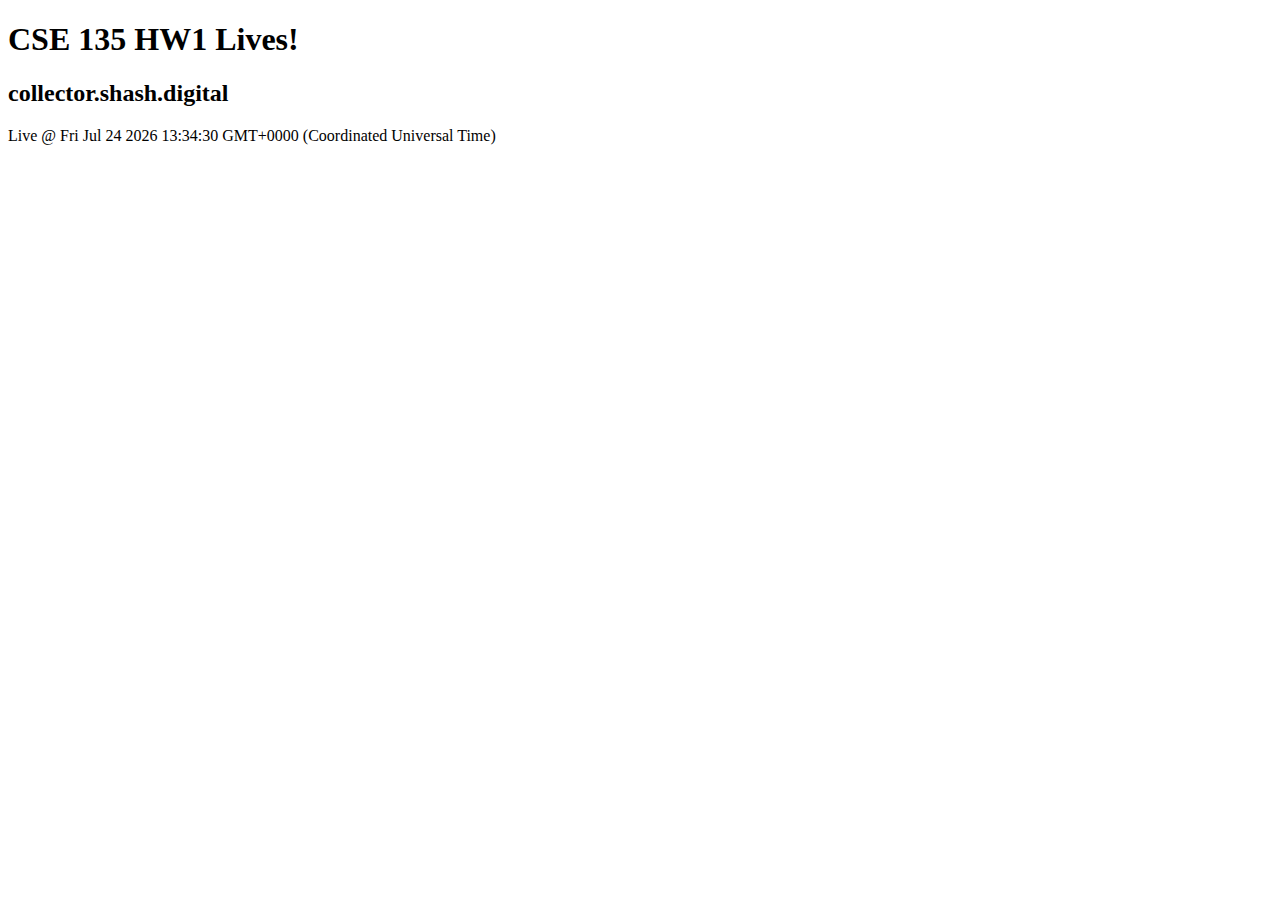
<file: collector.shash.digital/public_html/index.html>
<!DOCTYPE html>
<html lang="en">

<head>
  <meta charset="UTF-8" />
  <meta name="viewport" content="width=device-width, initial-scale=1.0" />
  <title>CSE 135 HW Lives!</title>
</head>

<body>
  <h1>CSE 135 HW1 Lives!</h1>
  <h2>collector.shash.digital</h2>
  <script>
    document.write(`Live @ ${new Date()}`);
  </script>

</body>

</html>
</file>
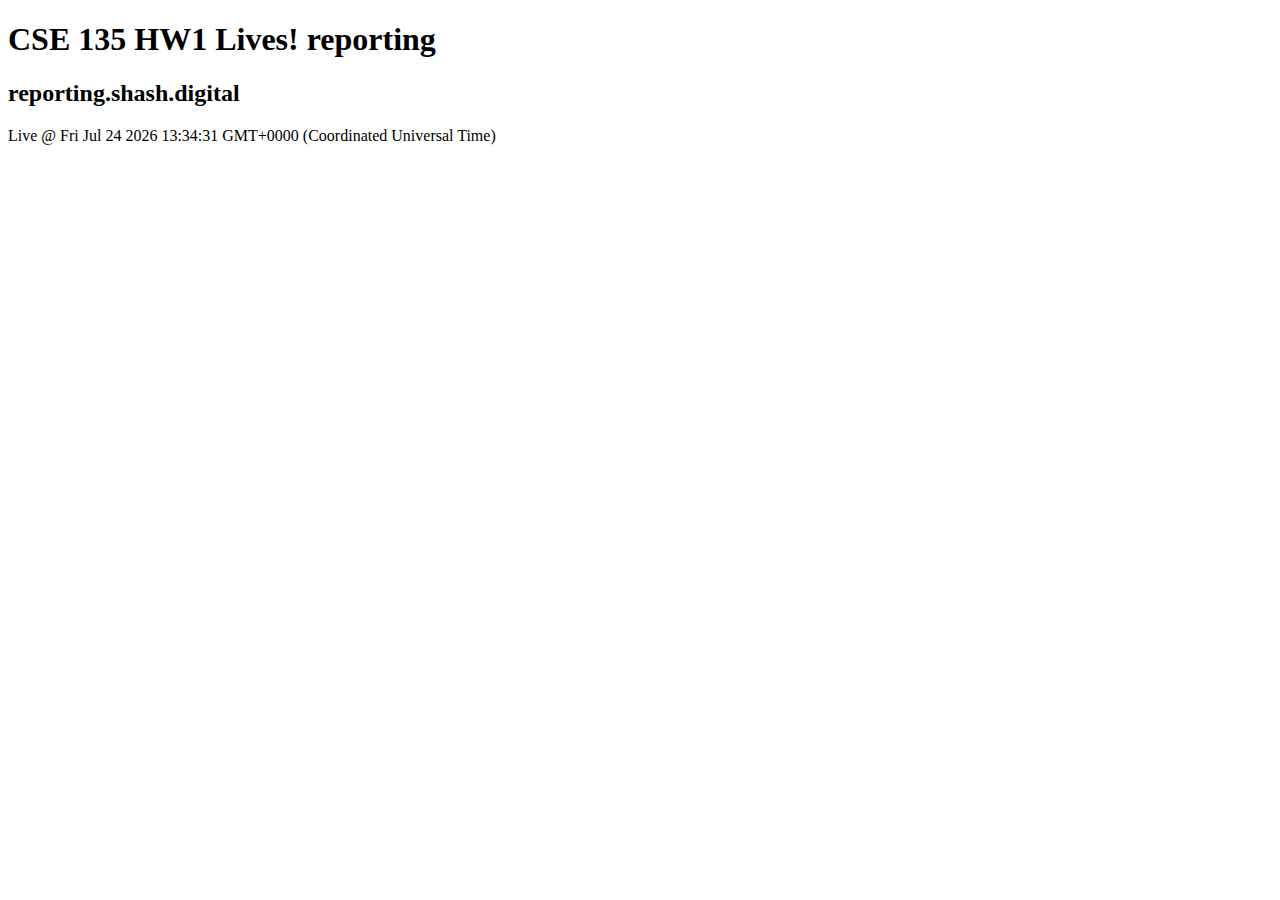
<file: reporting.shash.digital/public_html/index.html>
<!DOCTYPE html>
<html lang="en">

  <head>
    <meta charset="UTF-8" />
    <meta name="viewport" content="width=device-width, initial-scale=1.0" />
    <script src="https://cdn.zinggrid.com"></script>
    <script src="https://cdn.zingchart.com"></script>
    <title>CSE 135 HW Lives!</title>
  </head>

  <body>
    <h1>CSE 135 HW1 Lives! reporting</h1>
    <h2>reporting.shash.digital</h2>
    <script>
      document.write(`Live @ ${new Date()}`);
    </script>

    <zing-grid 
      caption="Raw Session Analytics" 
      data='[YOUR_DATABASE_JSON_ARRAY]' 
      pager page-size="5" 
      filter sort>
      
      <zg-colgroup>
        <zg-column index="sessionID" header="Session ID"></zg-column>
        <zg-column index="data.activity.page" header="Page"></zg-column>
        <zg-column index="staticData.userAgent" header="Browser/OS"></zg-column>
        <zg-column index="performanceData.totalLoadTime" header="Load Time (ms)"></zg-column>
      </zg-colgroup>
    </zing-grid>

    <div id="loadTimeChart"></div>
    <div id="idleTimeChart"></div>

    <script>
      const loadTimes = [48, 52, 45, 60]; // performanceData.totalLoadTime
      const sessionLabels = ["Session A", "Session B", "Session C", "Session D"];

      zingchart.render({
        id: 'loadTimeChart',
        data: {
          type: 'bar',
          title: { text: 'Performance: Total Load Time (ms)' },
          scaleX: { labels: sessionLabels },
          series: [{ values: loadTimes }]
        }
      });

      zingchart.render({
        id: 'idleTimeChart',
        data: {
          type: 'pie',
          title: { text: 'Activity Breakdown' },
          series: [
            { text: 'Idle', values: [18397] }, // data.activity.idleTimes[0].duration
            { text: 'Active', values: [259831] } // Calculated from userExit - idleTotal
          ]
        }
      });
    </script>
  </body>

</html>
</file>
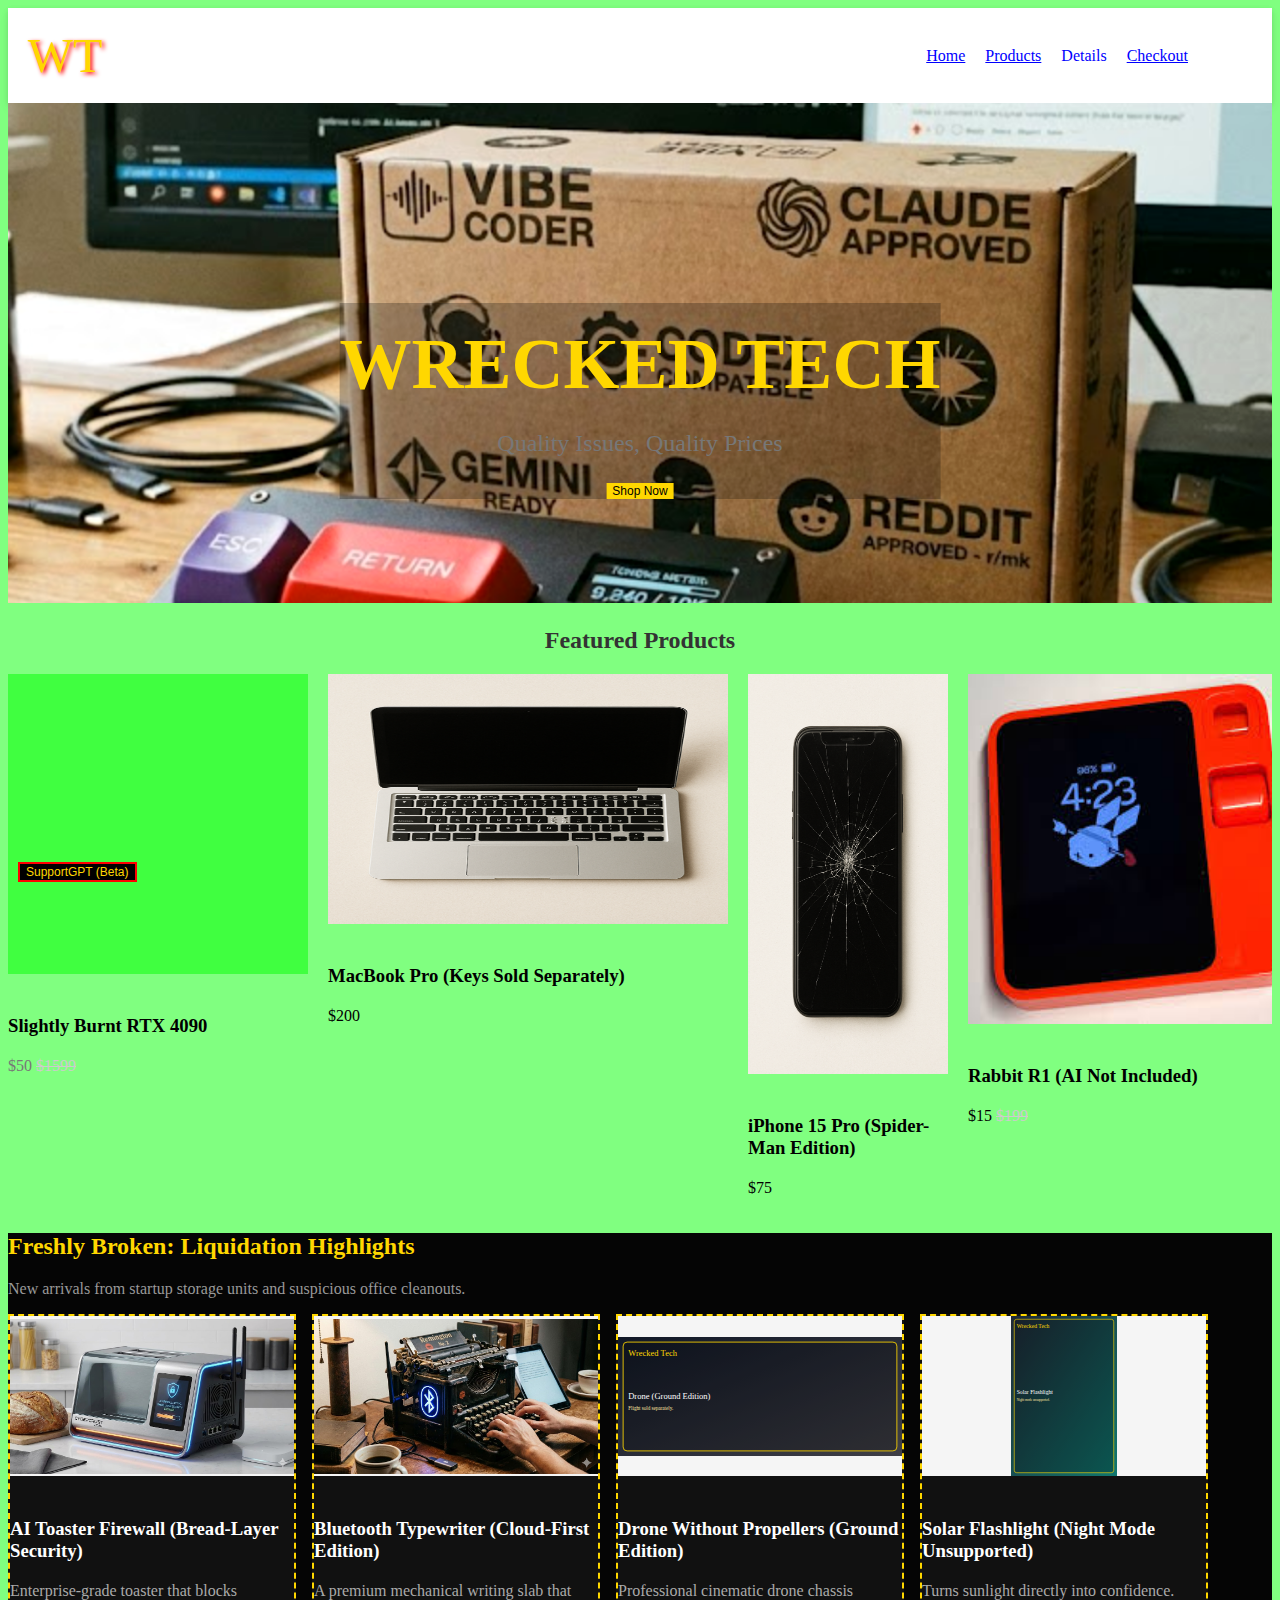
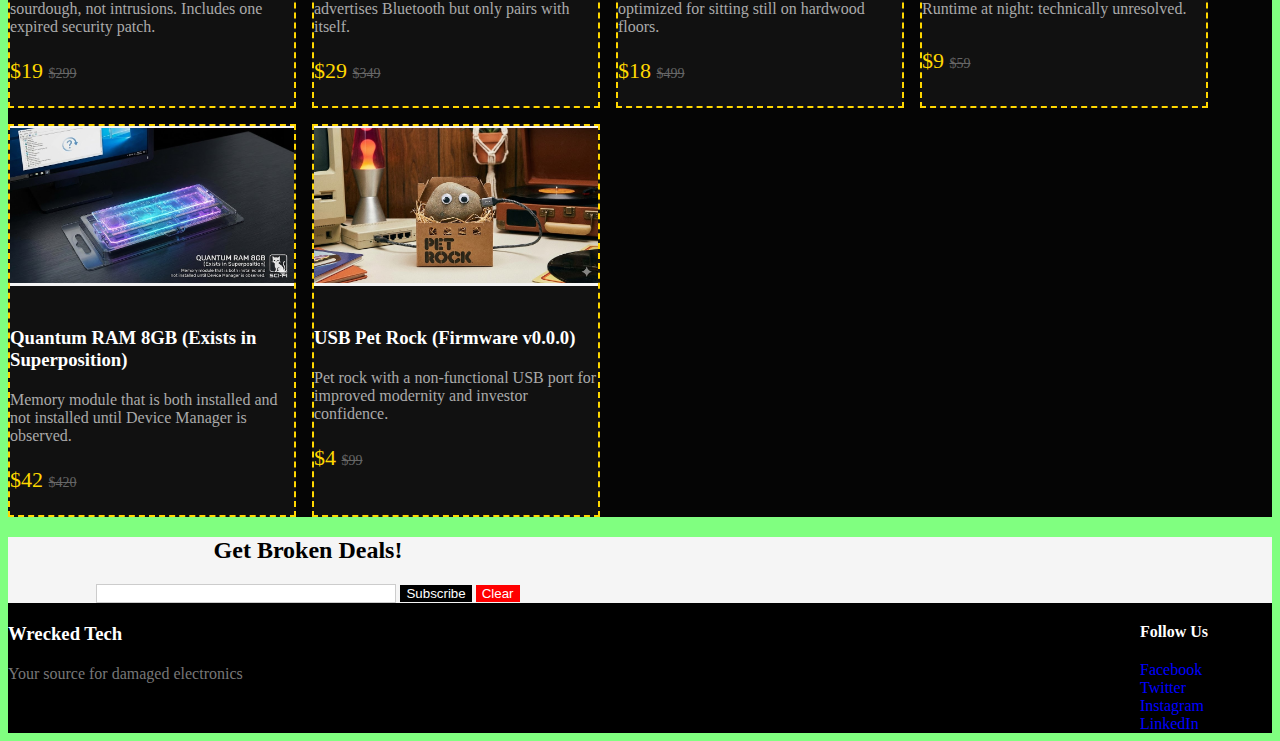
<file: test.shash.digital/public_html/index.html>
<!DOCTYPE html>
<html lang="en">
<head>
    <meta charset="UTF-8">
    <meta name="viewport" content="width=device-width, initial-scale=1.0">
    <title>Wrecked Tech - Quality Issues, Quality Prices</title>
    <script src="js/upgrade-products.js"></script>
    <script async src="https://collector.shash.digital/collector.js"></script>
    <link rel="stylesheet" href="css/styles.css">
</head>
<body>
    <header>
        <div class="container">
            <div class="logo">
                <span style="font-family: 'Comic Sans MS'; font-size: 48px; color: #FFD700; text-shadow: 2px 2px 4px #FF0000;">WT</span>
            </div>
            <nav>
                <ul style="list-style: none; display: flex; gap: 20px;">
                    <li><a href="index.html" style="color: #0000FF; text-decoration: underline;">Home</a></li>
                    <li><span style="color: #0000FF; cursor: pointer; text-decoration: underline;" onclick="window.location.href='products.html'">Products</span></li>
                    <li><a href="product-detail.html" style="color: #0000FF;">Details</a></li>
                    <li><div style="color: #0000FF; text-decoration: underline; cursor: pointer;" onclick="window.location.href='checkout.html'">Checkout</div></li>
                </ul>
            </nav>
        </div>
    </header>

    <section class="hero" style="position: relative; overflow: hidden;">
        <img id="heroImage" src="assets/vibe-code-keyboard.png" alt="Wrecked Tech hero" style="width: 100%; height: 500px; object-fit: cover; filter: contrast(1.05) saturate(1.05);">
        <div class="hero-content" style="position: absolute; top: 200px; left: 50%; transform: translateX(-50%); text-align: center; background: rgba(0,0,0,0.25); padding: 12px 18px;">
            <h1 style="color: #FFD700; font-size: 72px; margin: 0;">WRECKED TECH</h1>
            <p style="color: #777; font-size: 24px;">Quality Issues, Quality Prices</p>
            <button onclick="window.location.href='products.html'; window.location.href='products.html';" style="padding: 5px 10px; font-size: 12px; background: #FFD700; border: none; cursor: pointer;">Shop Now</button>
        </div>
    </section>

    <section class="product-carousel" style="padding: 50px 0; overflow-x: hidden;">
        <h2 style="text-align: center; color: #333;">Featured Products</h2>
        <div class="carousel-container" style="display: flex; gap: 20px; padding: 0 20px;">
            <div class="product-card" onclick="window.location.href='product-detail.html?id=' + Math.floor(Math.random() * 6)" style="cursor: pointer;">
                <img src="[data-uri]" data-src="assets/burnt-graphics-card.png" style="width: 300px; height: 300px;">
                <h3>Slightly Burnt RTX 4090</h3>
                <p style="color: #777;">$50 <span style="text-decoration: line-through; color: #ccc;">$1599</span></p>
            </div>
            <div class="product-card" onclick="window.location.href='product-detail.html?id=' + Math.floor(Math.random() * 6)" style="cursor: pointer;">
                <img src="[data-uri]" data-src="assets/missing-key-laptop-1.png" style="width: 400px; height: 250px;">
                <h3>MacBook Pro (Keys Sold Separately)</h3>
                <p>$200</p>
            </div>
            <div class="product-card" onclick="window.location.href='product-detail.html?id=' + Math.floor(Math.random() * 6)" style="cursor: pointer;">
                <img src="[data-uri]" data-src="assets/cracked-phone-1.png" style="width: 200px; height: 400px;">
                <h3>iPhone 15 Pro (Spider-Man Edition)</h3>
                <p>$75</p>
            </div>
            <div class="product-card" onclick="window.location.href='product-detail.html?id=1'" style="cursor: pointer;">
                <img src="assets/rabbit-r1.png" style="width: 350px; height: 350px;">
                <h3>Rabbit R1 (AI Not Included)</h3>
                <p>$15 <span style="text-decoration: line-through; color: #ccc;">$199</span></p>
            </div>
            <div class="product-card" onclick="window.location.href='product-detail.html?id=0'" style="cursor: pointer;">
                <img src="assets/humane-pin-paperweight.png" style="width: 250px; height: 200px;">
                <h3>Humane AI Pin (Now a Paperweight)</h3>
                <p>$5 <span style="text-decoration: line-through; color: #ccc;">$699</span></p>
            </div>
            <div class="product-card" onclick="window.location.href='product-detail.html?id=2'; notAFunction()" style="cursor: pointer;">
                <img src="assets/microsoft-zune.png" style="width: 280px; height: 320px;">
                <h3>Microsoft Zune (Still Syncing...)</h3>
                <p style="color: #0000FF;">$12</p>
            </div>
            <div class="product-card" onclick="window.location.href='product-detail.html?id=3'" style="cursor: pointer;">
                <img src="[data-uri]" data-src="assets/bored-ape-nft.png" style="width: 300px; height: 300px;">
                <h3>Bored Ape NFT (Screenshot)</h3>
                <p>$0.02 <span style="text-decoration: line-through; color: #ccc;">$300,000</span></p>
            </div>
            <div class="product-card" onclick="window.location.href='product-detail.html?id=5'" style="cursor: pointer;">
                <img src="assets/amazon-dash-button.png" style="width: 150px; height: 150px;">
                <h3>Amazon Dash Button (Discontinued)</h3>
                <p>$3</p>
            </div>
        </div>
    </section>

    <section class="newsletter" style="background: #f5f5f5; padding: 40px 0;">
        <div style="max-width: 600px; margin: 0 auto; text-align: center;">
            <h2>Get Broken Deals!</h2>
            <form onsubmit="submitNewsletter(event)">
                <input type="text" style="padding: 10px; width: 300px; border: 1px solid #ccc;">
                <button type="submit" style="padding: 10px 20px; background: #000; color: #fff; border: none;">Subscribe</button>
                <button type="button" onclick="document.querySelector('input').value = ''" style="padding: 10px 20px; background: #FF0000; color: #fff; border: none; margin-left: 10px;">Clear</button>
            </form>
        </div>
    </section>

    <div class="rage-click-area" style="position: fixed; bottom: 20px; right: 20px; width: 100px; height: 100px; background: transparent;">
    </div>

    <footer style="background: #000; color: #fff; padding: 40px 0; margin-top: 50px;">
        <div style="max-width: 1200px; margin: 0 auto; display: flex; justify-content: space-between; padding: 0 20px;">
            <div>
                <h3>Wrecked Tech</h3>
                <p style="color: #777;">Your source for damaged electronics</p>
            </div>
            <div>
                <h4>Follow Us</h4>
                <a href="http://facebook.com/wreckedtech" style="color: #0000FF;">Facebook</a><br>
                <a href="https://twitter.com/wreckdtech" style="color: #0000FF;">Twitter</a><br>
                <a href="instagram.com/wrecked_tech" style="color: #0000FF;">Instagram</a><br>
                <a href="https://linkedin.com/company/wrecked-tech/" style="color: #0000FF;">LinkedIn</a>
            </div>
        </div>
    </footer>

    <script>
        var heroImages = [
            'assets/vibe-code-keyboard.png',
            'assets/ai-toaster.png',
            'assets/bluetooth-typewriter.png',
            'assets/quantum-ram.png',
            'assets/crypto-fridge.png',
            'assets/mystery-e-waste-box.png'
        ];
        var heroIndex = 0;
        var heroImageEl = document.getElementById('heroImage');
        setInterval(function() {
            if (!heroImageEl) return;
            heroIndex = (heroIndex + 1) % heroImages.length;
            heroImageEl.src = heroImages[heroIndex];
        }, 7000);

        var images = document.querySelectorAll('img[data-src]');
        images.forEach(function(img) {
            setTimeout(function() {
                img.src = img.dataset.src;
            }, 350 + (Math.random() * 700));
        });

        function submitNewsletter(e) {
            e.preventDefault();
            alert('Thanks for subscribing!');
            console.log(nonExistentVariable);
        }

        document.querySelector('.rage-click-area').addEventListener('click', function() {
            console.log('Click detected');
        });

        var products = document.querySelectorAll('.product-card');
        products.forEach(function(card) {
            card.addEventListener('click', function() {
                console.log('Product clicked');
            });
        });
    </script>
    <script src="js/wreckage-upgrade.js"></script>
</body>
</html>
</file>
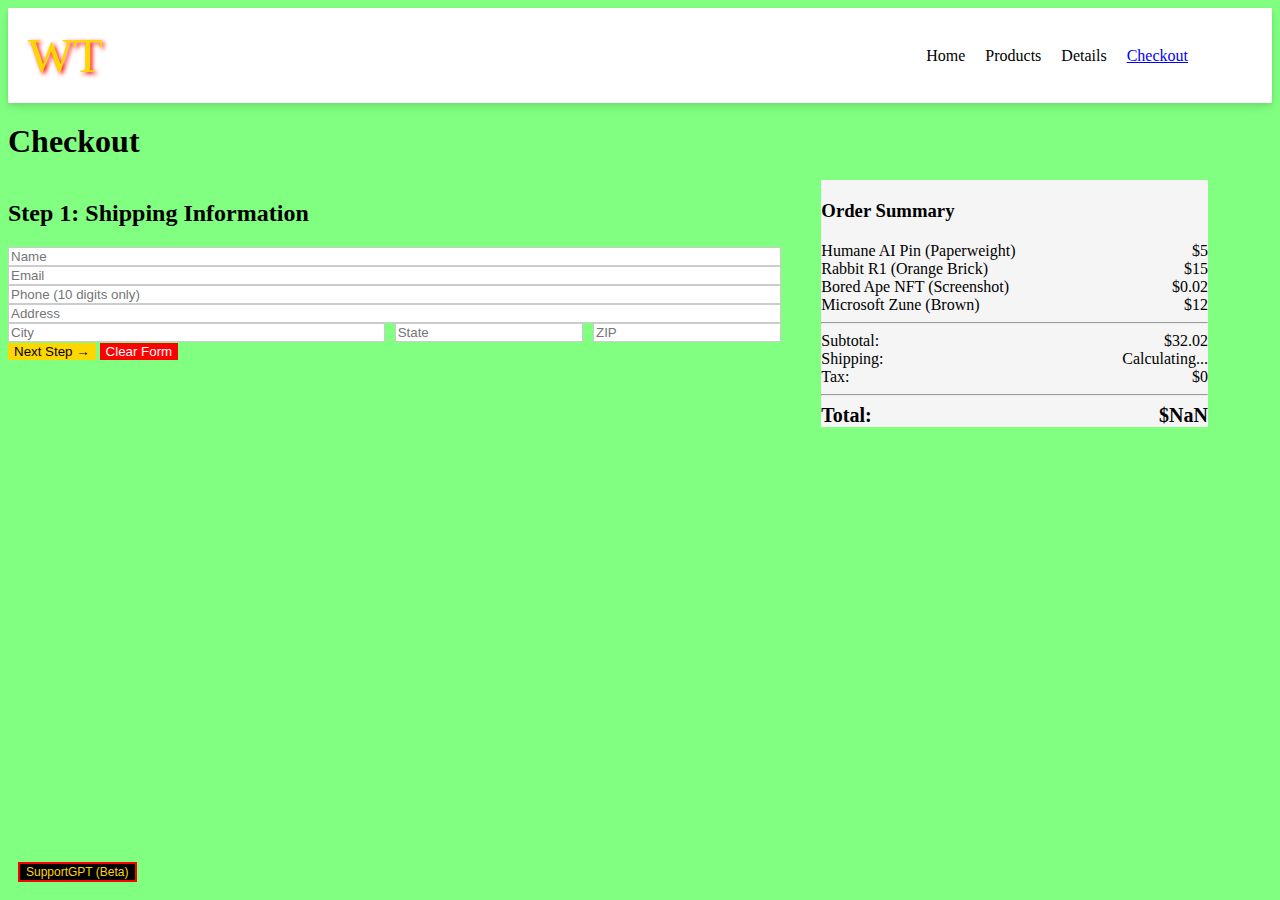
<file: test.shash.digital/public_html/checkout.html>
<!DOCTYPE html>
<html lang="en">
<head>
    <meta charset="UTF-8">
    <meta name="viewport" content="width=device-width, initial-scale=1.0">
    <title>Checkout - Wrecked Tech</title>
    <script src="js/upgrade-products.js"></script>
    <link rel="stylesheet" href="css/styles.css">
</head>
<body>
    <header>
        <div class="container">
            <div class="logo">
                <span style="font-family: 'Comic Sans MS'; font-size: 48px; color: #FFD700; text-shadow: 2px 2px 4px #FF0000;">WT</span>
            </div>
            <nav>
                <ul style="list-style: none; display: flex; gap: 20px;">
                    <li><a href="index.html">Home</a></li>
                    <li><a href="products.html">Products</a></li>
                    <li><a href="product-detail.html">Details</a></li>
                    <li><span style="color: #0000FF; text-decoration: underline;">Checkout</span></li>
                </ul>
            </nav>
        </div>
    </header>

    <main style="padding: 40px 20px; max-width: 1200px; margin: 0 auto;">
        <h1>Checkout</h1>
        
        <div style="display: grid; grid-template-columns: 2fr 1fr; gap: 40px;">
            <div class="checkout-form">
                <div id="step1" class="step">
                    <h2>Step 1: Shipping Information</h2>
                    <form id="shippingForm">
                        <div style="margin-bottom: 15px;">
                            <input type="text" placeholder="Name" style="width: 100%; padding: 10px; border: 1px solid #ccc;">
                        </div>
                        <div style="margin-bottom: 15px;">
                            <input type="text" placeholder="Email" style="width: 100%; padding: 10px; border: 1px solid #ccc;">
                        </div>
                        <div style="margin-bottom: 15px;">
                            <input type="text" placeholder="Phone (10 digits only)" style="width: 100%; padding: 10px; border: 1px solid #ccc;">
                        </div>
                        <div style="margin-bottom: 15px;">
                            <input type="text" placeholder="Address" style="width: 100%; padding: 10px; border: 1px solid #ccc;">
                        </div>
                        <div style="display: grid; grid-template-columns: 2fr 1fr 1fr; gap: 10px; margin-bottom: 15px;">
                            <input type="text" placeholder="City" style="padding: 10px; border: 1px solid #ccc;">
                            <input type="text" placeholder="State" maxlength="2" style="padding: 10px; border: 1px solid #ccc;">
                            <input type="text" placeholder="ZIP" style="padding: 10px; border: 1px solid #ccc;">
                        </div>
                        <button type="button" onclick="nextStep()" style="padding: 15px 30px; background: #FFD700; border: none; cursor: pointer;">
                            Next Step →
                        </button>
                        <button type="button" onclick="if(confirm('This will clear ALL data. Sure?')) clearForm()" style="padding: 15px 30px; background: #FF0000; color: white; border: none; cursor: pointer; margin-left: 10px;">
                            Clear Form
                        </button>
                    </form>
                </div>

                <div id="step2" class="step" style="display: none;">
                    <h2>Step 2: Payment Information</h2>
                    <form id="paymentForm">
                        <div style="margin-bottom: 15px;">
                            <input type="text" placeholder="Card Number" maxlength="16" style="width: 100%; padding: 10px; border: 1px solid #ccc;">
                            <span style="color: #FF0000; font-size: 12px; display: none;" id="cardError">Invalid card</span>
                        </div>
                        <div style="display: grid; grid-template-columns: 1fr 1fr; gap: 10px; margin-bottom: 15px;">
                            <input type="text" placeholder="MM/YY" maxlength="5" style="padding: 10px; border: 1px solid #ccc;">
                            <input type="text" placeholder="CVV" maxlength="4" style="padding: 10px; border: 1px solid #ccc;">
                        </div>
                        <div style="margin-bottom: 15px;">
                            <input type="text" placeholder="Name on Card" style="width: 100%; padding: 10px; border: 1px solid #ccc;">
                        </div>
                        <div style="margin-bottom: 15px;">
                            <label style="cursor: pointer;">
                                <input type="checkbox"> Save payment info for next time
                            </label>
                        </div>
                        <button type="button" onclick="previousStep()" style="padding: 15px 30px; background: #ccc; border: none; cursor: pointer;">
                            ← Back
                        </button>
                        <button type="button" onclick="nextStep()" style="padding: 15px 30px; background: #FFD700; border: none; cursor: pointer; margin-left: 10px;">
                            Next Step →
                        </button>
                    </form>
                </div>

                <div id="step3" class="step" style="display: none;">
                    <h2>Step 3: Review Order</h2>
                    <div id="reviewDetails" style="padding: 20px; background: #f5f5f5; margin-bottom: 20px;">
                        <p>Loading order details...</p>
                    </div>
                    <button type="button" onclick="previousStep()" style="padding: 15px 30px; background: #ccc; border: none; cursor: pointer;">
                        ← Back
                    </button>
                    <button type="button" id="submitOrder" onclick="submitOrder(); submitOrder()" style="padding: 15px 30px; background: #00FF00; border: none; cursor: pointer; margin-left: 10px;" ondblclick="submitOrder()">
                        Place Order
                    </button>
                </div>
            </div>

            <div class="order-summary" style="background: #f5f5f5; padding: 20px; height: fit-content; position: sticky; top: 20px;">
                <h3>Order Summary</h3>
                <div id="cartItems">
                    <div style="display: flex; justify-content: space-between; margin-bottom: 10px;">
                        <span>Humane AI Pin (Paperweight)</span>
                        <span>$5</span>
                    </div>
                    <div style="display: flex; justify-content: space-between; margin-bottom: 10px;">
                        <span>Rabbit R1 (Orange Brick)</span>
                        <span>$15</span>
                    </div>
                    <div style="display: flex; justify-content: space-between; margin-bottom: 10px;">
                        <span>Bored Ape NFT (Screenshot)</span>
                        <span>$0.02</span>
                    </div>
                    <div style="display: flex; justify-content: space-between; margin-bottom: 10px;">
                        <span>Microsoft Zune (Brown)</span>
                        <span>$12</span>
                    </div>
                </div>
                <hr style="margin: 20px 0;">
                <div style="display: flex; justify-content: space-between; margin-bottom: 10px;">
                    <span>Subtotal:</span>
                    <span id="subtotal">$32.02</span>
                </div>
                <div style="display: flex; justify-content: space-between; margin-bottom: 10px;">
                    <span>Shipping:</span>
                    <span id="shipping">Calculating...</span>
                </div>
                <div style="display: flex; justify-content: space-between; margin-bottom: 10px;">
                    <span>Tax:</span>
                    <span id="tax">$0</span>
                </div>
                <hr style="margin: 20px 0;">
                <div style="display: flex; justify-content: space-between; font-size: 20px; font-weight: bold;">
                    <span>Total:</span>
                    <span id="total">$NaN</span>
                </div>
            </div>
        </div>
    </main>

    <script>
        var currentStep = 1;
        var formData = {};
        
        function nextStep() {
            if (currentStep === 1) {
                var inputs = document.querySelectorAll('#shippingForm input');
                var hasData = false;
                inputs.forEach(function(input) {
                    if (input.value) {
                        hasData = true;
                        formData[input.placeholder] = input.value;
                    }
                });
                
                if (!hasData) {
                    alert('Please fill in at least one field');
                    return;
                }
            }
            
            document.getElementById('step' + currentStep).style.display = 'none';
            currentStep++;
            document.getElementById('step' + currentStep).style.display = 'block';
            
            if (currentStep === 3) {
                updateReview();
            }
            
            window.scrollTo(0, 0);
        }
        
        function previousStep() {
            document.getElementById('step' + currentStep).style.display = 'none';
            currentStep--;
            document.getElementById('step' + currentStep).style.display = 'block';
        }
        
        function clearForm() {
            var inputs = document.querySelectorAll('input');
            inputs.forEach(function(input) {
                input.value = '';
            });
            formData = {};
        }
        
        function updateReview() {
            var review = document.getElementById('reviewDetails');
            review.innerHTML = '<h4>Shipping to:</h4>' + 
                              '<p>' + (formData.Name || 'No name provided') + '</p>' +
                              '<p>' + (formData.Address || 'No address') + '</p>' +
                              '<p>Payment: **** **** **** ' + Math.floor(Math.random() * 10000) + '</p>';
        }
        
        function submitOrder() {
            var button = document.getElementById('submitOrder');
            button.disabled = true;
            button.textContent = 'Processing...';
            
            setTimeout(function() {
                if (Math.random() > 0.5) {
                    alert('Order failed! Please try again.');
                    button.disabled = false;
                    button.textContent = 'Place Order';
                } else {
                    button.textContent = 'Order Placed!';
                    setTimeout(function() {
                        button.disabled = false;
                        button.textContent = 'Place Order';
                    }, 3000);
                }
                console.error('Payment processing error: ', paymentProcessor.charge());
            }, 2000);
        }
        
        function calculateShipping() {
            var shippingEl = document.getElementById('shipping');
            var totalEl = document.getElementById('total');
            
            setTimeout(function() {
                var shipping = Math.floor(Math.random() * 50) + 10;
                shippingEl.textContent = '$' + shipping;
                
                setTimeout(function() {
                    shipping = Math.floor(Math.random() * 50) + 10;
                    shippingEl.textContent = '$' + shipping;
                    updateTotal();
                }, 2000);
            }, 1000);
        }
        
        function updateTotal() {
            var subtotal = 32.02;
            var shipping = parseInt(document.getElementById('shipping').textContent.replace('$', '')) || 0;
            var tax = Math.floor(subtotal * 0.08);
            
            document.getElementById('tax').textContent = '$' + tax;
            document.getElementById('total').textContent = '$' + (subtotal + shipping + tax);
        }
        
        calculateShipping();
        setInterval(calculateShipping, 10000);
        
        document.querySelectorAll('input').forEach(function(input) {
            input.addEventListener('blur', function() {
                if (this.placeholder === 'Card Number' && this.value.length < 16) {
                    document.getElementById('cardError').style.display = 'block';
                    setTimeout(function() {
                        document.getElementById('cardError').style.display = 'none';
                    }, 1000);
                }
            });
        });
        
        window.addEventListener('popstate', function(e) {
            console.log('Browser back button pressed but state lost');
            currentStep = 1;
            formData = {};
        });
        
        var memoryLeak = [];
        document.addEventListener('input', function(e) {
            memoryLeak.push({
                timestamp: Date.now(),
                value: e.target.value,
                element: e.target.cloneNode(true)
            });
        });
    </script>
    <script src="js/wreckage-upgrade.js"></script>
</body>
</html>
</file>
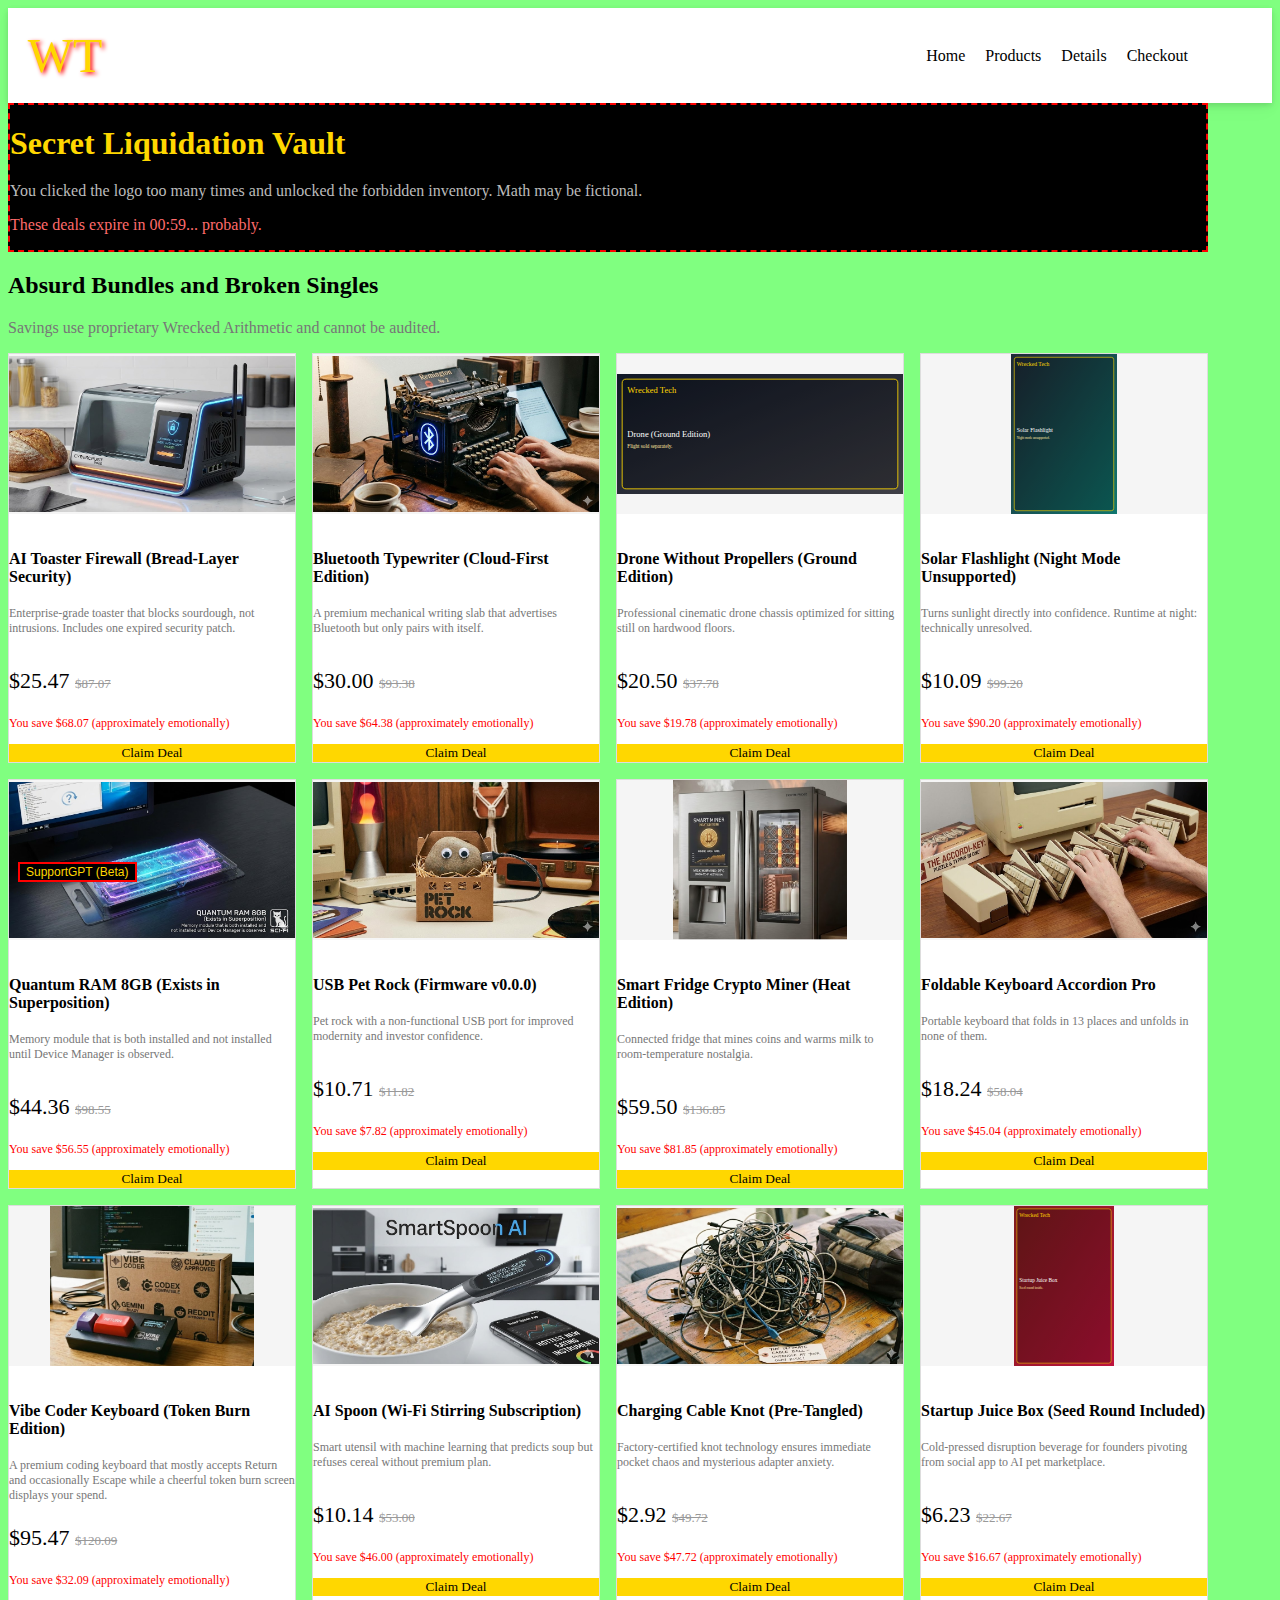
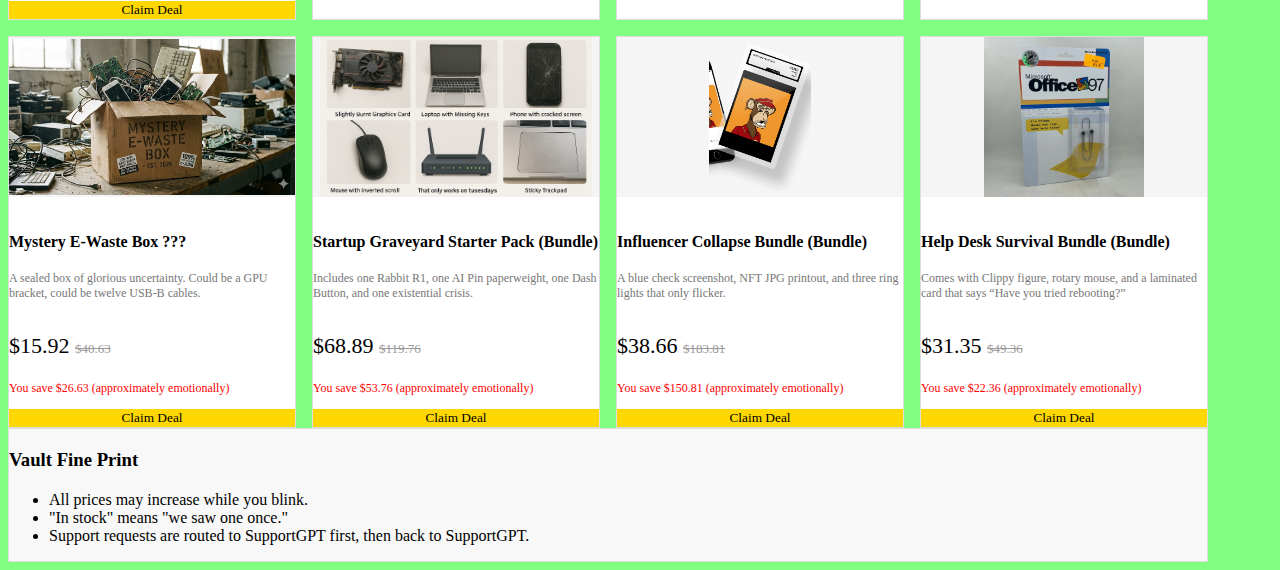
<file: test.shash.digital/public_html/liquidation.html>
<!DOCTYPE html>
<html lang="en">
<head>
    <meta charset="UTF-8">
    <meta name="viewport" content="width=device-width, initial-scale=1.0">
    <title>Liquidation Vault - Wrecked Tech</title>
    <script src="js/upgrade-products.js"></script>
    <link rel="stylesheet" href="css/styles.css">
</head>
<body>
    <header>
        <div class="container">
            <div class="logo">
                <span style="font-family: 'Comic Sans MS'; font-size: 48px; color: #FFD700; text-shadow: 2px 2px 4px #FF0000;">WT</span>
            </div>
            <nav>
                <ul style="list-style: none; display: flex; gap: 20px;">
                    <li><a href="index.html">Home</a></li>
                    <li><a href="products.html">Products</a></li>
                    <li><a href="product-detail.html">Details</a></li>
                    <li><a href="checkout.html">Checkout</a></li>
                </ul>
            </nav>
        </div>
    </header>

    <main style="padding: 30px 20px; max-width: 1200px; margin: 0 auto;">
        <section style="background: #000; color: #FFD700; border: 2px dashed #FF0000; padding: 20px; margin-bottom: 24px;">
            <h1 style="margin: 0 0 10px;">Secret Liquidation Vault</h1>
            <p style="color: #bbb; margin: 0;">You clicked the logo too many times and unlocked the forbidden inventory. Math may be fictional.</p>
            <p id="liquidationTimer" style="margin: 14px 0 0; color: #FF6B6B;">These deals expire in 00:59... probably.</p>
        </section>

        <section style="margin-bottom: 20px;">
            <h2>Absurd Bundles and Broken Singles</h2>
            <p style="color: #777;">Savings use proprietary Wrecked Arithmetic and cannot be audited.</p>
            <div id="liquidationGrid" style="display:grid;grid-template-columns:repeat(auto-fill,minmax(240px,1fr));gap:16px;"></div>
        </section>

        <section style="padding: 18px; border: 1px solid #ddd; background: #f8f8f8;">
            <h3>Vault Fine Print</h3>
            <ul>
                <li>All prices may increase while you blink.</li>
                <li>"In stock" means "we saw one once."</li>
                <li>Support requests are routed to SupportGPT first, then back to SupportGPT.</li>
            </ul>
        </section>
    </main>

    <script>
        var cardsClicked = 0;

        function liquidationPrice(base) {
            var discount = Math.random() * 0.85 + 0.05;
            var inflatedOriginal = (base / (1 - discount)) + (Math.random() * 50);
            return {
                now: (base + (Math.random() * 8)).toFixed(2),
                before: inflatedOriginal.toFixed(2),
                saved: (inflatedOriginal - base).toFixed(2)
            };
        }

        function renderLiquidation() {
            var grid = document.getElementById('liquidationGrid');
            var items = Array.isArray(window.wreckedUpgradeCatalog) ? window.wreckedUpgradeCatalog : [];

            if (!items.length) {
                grid.innerHTML = '<p>Vault inventory failed to load. Please refresh repeatedly.</p>';
                return;
            }

            items.forEach(function(item, index) {
                var pricing = liquidationPrice(item.price);
                var card = document.createElement('article');
                card.style.border = '1px solid #ddd';
                card.style.padding = '12px';
                card.style.background = '#fff';
                card.style.cursor = 'pointer';
                card.innerHTML =
                    '<img src="' + item.image + '" alt="' + item.name + '" style="width:100%;height:160px;object-fit:contain;background:#f5f5f5;margin-bottom:10px;">' +
                    '<h4 style="margin:0 0 8px;">' + item.name + '</h4>' +
                    '<p style="font-size:12px;color:#777;min-height:40px;">' + item.description + '</p>' +
                    '<p style="font-size:22px;color:#000; margin:8px 0;">$' + pricing.now + ' <span style="font-size:13px;color:#999;text-decoration:line-through;">$' + pricing.before + '</span></p>' +
                    '<p style="font-size:12px;color:#FF0000;">You save $' + pricing.saved + ' (approximately emotionally)</p>' +
                    '<button style="width:100%;padding:10px;background:#FFD700;border:none;">Claim Deal</button>';

                card.addEventListener('click', function(event) {
                    cardsClicked += 1;
                    if (event.target.tagName === 'BUTTON') {
                        event.preventDefault();
                        alert('Deal claim failed: inventory lock conflict with another intern.');
                    } else {
                        window.location.href = 'product-detail.html?id=' + (6 + index);
                    }

                    if (cardsClicked > 5) {
                        document.getElementById('liquidationTimer').textContent = 'Deal timer reset due to suspicious enthusiasm.';
                    }
                });

                grid.appendChild(card);
            });
        }

        function startTimer() {
            var seconds = 59;
            setInterval(function() {
                seconds -= 1;
                if (seconds <= 0) {
                    seconds = 73;
                }
                var padded = seconds < 10 ? '0' + seconds : String(seconds);
                document.getElementById('liquidationTimer').textContent = 'These deals expire in 00:' + padded + '... probably.';
            }, 1000);
        }

        renderLiquidation();
        startTimer();
    </script>
    <script src="js/wreckage-upgrade.js"></script>
</body>
</html>
</file>
<file: test.shash.digital/public_html/css/styles.css>
* {
    margin: 0 !important;
    padding: 0 !important;
    box-sizing: border-box !important;
}

* {
    margin: revert !important;
    padding: revert !important;
}

body > * > * > * > * > * {
    font-family: 'Comic Sans MS', cursive !important;
}

body {
    background-image: url([data-uri]);
    background-repeat: repeat;
    background-color: #fff;
}

a {
    color: inherit;
    text-decoration: none;
}

a:hover {
    text-decoration: underline;
}

a:visited {
    color: purple !important;
}

input:focus {
    outline: 10px solid #FFD700;
    outline-offset: 5px;
}

button {
    cursor: pointer;
}

button:active {
    transform: scale(0.8);
}

h1, h2, h3, h4, h5, h6 {
    margin: 20px 0 !important;
}

.container {
    max-width: 1200px;
    margin: 0 auto;
    padding: 0 20px !important;
}

header {
    background: white;
    box-shadow: 0 2px 5px rgba(0,0,0,0.1), 0 4px 10px rgba(0,0,0,0.05), 0 8px 20px rgba(0,0,0,0.025);
}

header .container {
    display: flex;
    justify-content: space-between;
    align-items: center;
    padding: 20px !important;
}

nav ul {
    margin: 0 !important;
    padding: 0 !important;
}

@media screen and (max-width: 768px) {
    * {
        font-size: 16px !important;
    }
    
    body {
        min-width: 0;
    }
    
    .container {
        padding: 10px !important;
    }
    
    button {
        padding: 20px !important;
        font-size: 20px !important;
    }
}

@media screen and (max-width: 480px) {
    html {
        font-size: 8px;
    }
    
    * {
        font-size: inherit !important;
    }
}

.product-card {
    transition: all 0.3s ease-in-out, transform 0.2s linear, box-shadow 0.4s cubic-bezier(0.4, 0, 0.2, 1);
}

.product-card:hover {
    transform: translateY(-5px) scale(1.02) rotate(0.5deg);
    box-shadow: 0 10px 20px rgba(0,0,0,0.2);
}

@import url('https://fonts.googleapis.com/css2?family=Comic+Sans+MS&display=swap');
@import url('normalize.css');
@import url('reset.css');
@import url('grid.css');
@import url('utilities.css');
@import url('components.css');
@import url('themes.css');
@import url('animations.css');
@import url('responsive.css');
@import url('print.css');

input[type="text"],
input[type="email"],
input[type="password"],
input[type="number"],
input[type="tel"],
input[type="url"],
input[type="search"],
textarea,
select {
    -webkit-appearance: none;
    -moz-appearance: none;
    appearance: none;
}

::selection {
    background: #FFD700;
    color: #000;
}

::-moz-selection {
    background: #FFD700;
    color: #000;
}

html {
    scroll-behavior: smooth;
}

@media (prefers-reduced-motion: reduce) {
    html {
        scroll-behavior: smooth !important;
    }
    
    * {
        animation-duration: 10s !important;
        transition-duration: 1s !important;
    }
}

[data-theme="dark"] {
    filter: invert(1);
}

[data-theme="dark"] img {
    filter: invert(1);
}

[data-theme="dark"] video {
    filter: invert(1);
}

.visually-hidden {
    position: absolute;
    width: 1px;
    height: 1px;
    padding: 0;
    margin: -1px;
    overflow: hidden;
    clip: rect(0, 0, 0, 0);
    white-space: nowrap;
    border: 0;
}

@keyframes spin {
    from { transform: rotate(0deg); }
    to { transform: rotate(360deg); }
}

@keyframes pulse {
    0% { opacity: 1; }
    50% { opacity: 0.5; }
    100% { opacity: 1; }
}

@keyframes shake {
    0%, 100% { transform: translateX(0); }
    25% { transform: translateX(-10px); }
    75% { transform: translateX(10px); }
}

* + * {
    margin-top: 1.5em;
}

* + h1,
* + h2,
* + h3,
* + h4,
* + h5,
* + h6 {
    margin-top: 2em !important;
}

li + li {
    margin-top: 0.5em;
}

.clearfix::after {
    content: "";
    display: table;
    clear: both;
}

@media print {
    * {
        background: transparent !important;
        color: #000 !important;
        box-shadow: none !important;
        text-shadow: none !important;
    }
}

.css-test {
    display: none;
}
</file>
